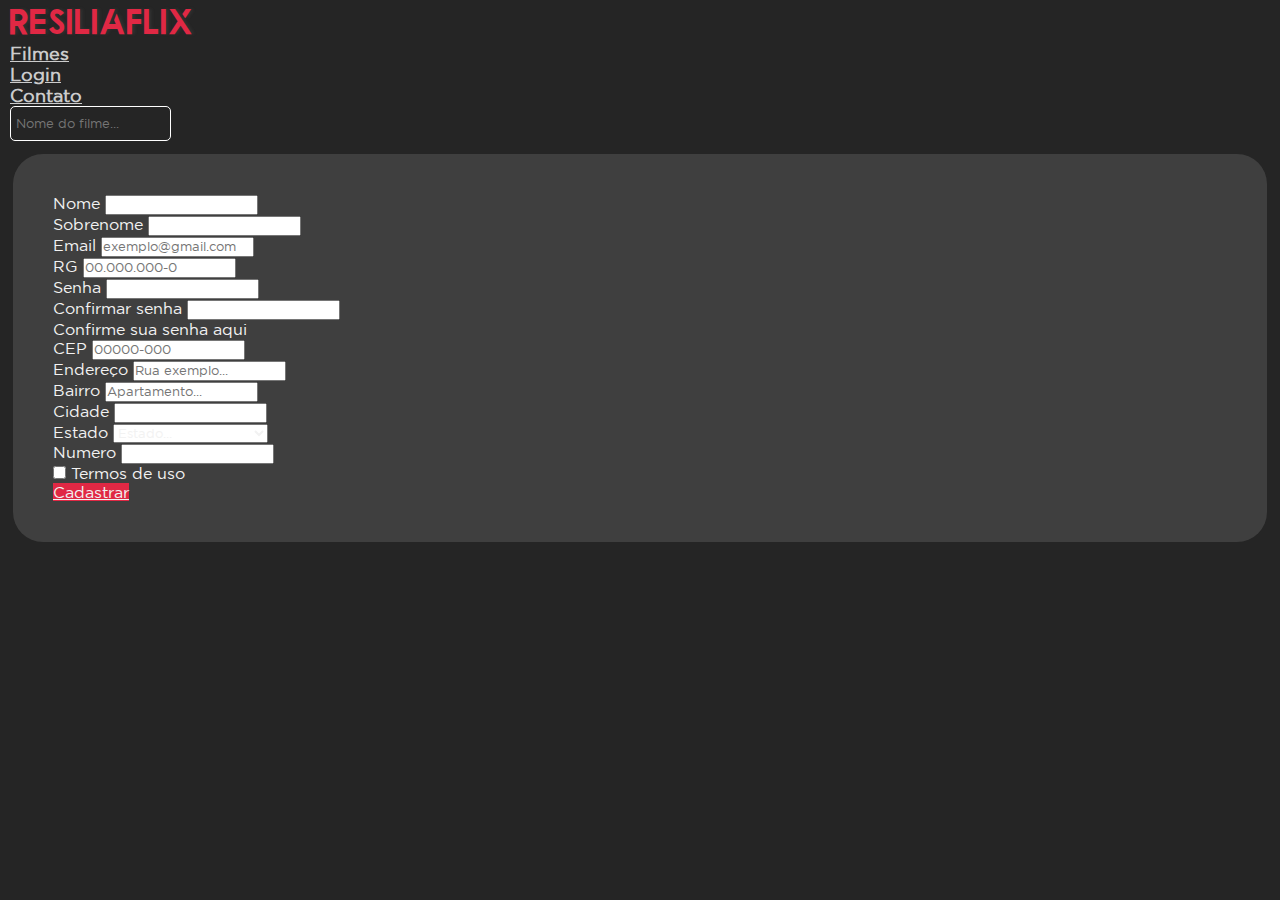
<file: cadastro.html>
<!DOCTYPE html>
<html lang="en">

<head>
  <meta charset="UTF-8">
  <meta name="viewport" content="width=device-width, initial-scale=1.0">
  <link rel="stylesheet" href="https://cdn.jsdelivr.net/npm/bootstrap@4.5.3/dist/css/bootstrap.min.css"
    integrity="sha384-TX8t27EcRE3e/ihU7zmQxVncDAy5uIKz4rEkgIXeMed4M0jlfIDPvg6uqKI2xXr2" crossorigin="anonymous">
  <link rel="stylesheet" href="styles/cadastro.css">
  <meta http-equiv="Content-Type" content="text/html; charset=utf-8" />
  <title>ResiliaFlix/Cadastro</title>
</head>

<body>
  <form>
    <header class="header navbar">
      <a href="./index.html" style="text-decoration: none;">
        <h1>ResiliaFlix</h1>
      </a>
      <ul class="nav justify-content-end">
        <li class="nav-item">
          <a class="nav-link active" href="#">Filmes</a>
        </li>
        <li class="nav-item">
          <a class="nav-link" href="#">Login</a>
        </li>
        <li class="nav-item">
          <a class="nav-link" href="#">Contato</a>
        </li>
        <form class="form-inline">
          <input class="input-pesquisa" type="search" placeholder="Nome do filme..." aria-label="Search">
          <button class="button" type="submit">
            <i class="fas fa-search"></i>
          </button>
        </form>
      </ul>
    </header>



    <form method="get" action="." id="container"
      class="border border-secondary d-flex justify-content-center align-items-center pt-3 pb-3 m-5 formm">
      <div class="h-25 d-inline-block align-items-center">
        <div class="form-row">
          <div class="form-group col-md-6 is-invalid">
            <label for="validationTextarea">Nome</label>
            <input type="text" class="form-control" id="nome" required>
          </div>
          <div class="form-group col-md-6">
            <label for="sobrenome">Sobrenome</label>
            <input type="text" class="form-control" id="sobrenome">
          </div>
          <div class="form-group col-md-6">
            <label for="inputEmail4">Email</label>
            <input type="email" class="form-control" id="email" placeholder="exemplo@gmail.com">
          </div>
          <div class="form-group col-md-6">
            <label for="inputrg">RG</label>
            <input type="rg" class="form-control" id="Rg" placeholder="00.000.000-0">
          </div>
          <div class="form-group col-md-6">
            <label for="inputPassword4">Senha</label>
            <input type="password" class="form-control" id="inputPassword4" required>
          </div>
          <div id="paragrafo" class="form-group col-md-6">
            <label for="confirmar-senha">Confirmar senha</label>
            <input type="password" class="form-control" id="confirmar-senha" required>
            <p>Confirme sua senha aqui</p>
          </div>
        </div>
        <div class="form-group">
          <label for="cep">CEP</label>
          <input type="text" class="form-control" id="cep" placeholder="00000-000" required
            onblur="pesquisacep(this.value);">

        </div>

        <div class="form-group">
          <label for="inputAddress">Endereço</label>
          <input type="text" class="form-control" id="rua" placeholder="Rua exemplo...">
        </div>
        <div class="form-group">
          <label for="inputAddress2">Bairro</label>
          <input type="text" class="form-control" id="bairro" placeholder="Apartamento...">
        </div>
        <div class="form-row">
          <div class="form-group col-md-6">
            <label for="inputCity">Cidade</label>
            <input type="text" class="form-control" id="cidade">
          </div>
          <div class="form-group col-md-4">
            <label for="inputState">Estado</label>
            <select id="uf" class="form-control">
              <option selected>Estado...</option>
              <option value="AC">Acre</option>
              <option value="AL">Alagoas</option>
              <option value="AP">Amapá</option>
              <option value="AM">Amazonas</option>
              <option value="BA">Bahia</option>
              <option value="CE">Ceará</option>
              <option value="DF">Distrito Federal</option>
              <option value="ES">Espírito Santo</option>
              <option value="GO">Goiás</option>
              <option value="MA">Maranhão</option>
              <option value="MT">Mato Grosso</option>
              <option value="MS">Mato Grosso do Sul</option>
              <option value="MG">Minas Gerais</option>
              <option value="PA">Pará</option>
              <option value="PB">Paraíba</option>
              <option value="PR">Paraná</option>
              <option value="PE">Pernambuco</option>
              <option value="PI">Piauí</option>
              <option value="RJ">Rio de Janeiro</option>
              <option value="RN">Rio Grande do Norte</option>
              <option value="RS">Rio Grande do Sul</option>
              <option value="RO">Rondônia</option>
              <option value="RR">Roraima</option>
              <option value="SC">Santa Catarina</option>
              <option value="SP">São Paulo</option>
              <option value="SE">Sergipe</option>
              <option value="TO">Tocantins</option>
            </select>
          </div>
          <div class="form-group col-md-2">
            <label for="numero">Numero</label>
            <input type="number" class="form-control" id="numero">
          </div>
        </div>
        <div class=" form-group custom-control custom-switch">
          <input type="checkbox" class="custom-control-input" id="customSwitch1" required>
          <label class="custom-control-label" for="customSwitch1">Termos de uso</label>
        </div>
        <a href="./index.html" id="botao-cadastro" class="btn btn-primary mb-2">Cadastrar</a>
      </div>
    </form>

</body>
<script src="scripts/cadastro.js"></script>

</html>
</file>
<file: styles/cadastro.css>
:root {
    --background-color: #252525;
    --links-color: #CCCCCC;
}


@font-face {
    font-family: 'Qualy';
    src: url(../resources/fonts/Qualy\ Bold.ttf);
}

@font-face {
    font-family: 'Gotham';
    src: url(../resources/fonts/Gotham-Font/GothamBook.ttf),
    url(../resources/fonts/Gotham-Font/GothamLight.ttf);
}

* {
    padding: 0;
    margin: 0;
    box-sizing: border-box;
    font-family: 'Gotham', sans-serif;
    color: var(--font-cadastro);
}

:root {
    --font-cadastro: #F2F2F2;
    --corCadastrar: #E02844;
    --cor-termo: #E02844;
}

#botao-cadastro {
    background: var(--corCadastrar);
    border: none;
}

#customSwitch1 {
    background: var(--cor-termo);

}

.header {
    padding: 0 10px;
}

.header h1 {
    font-family: 'Qualy', sans-serif;
    color: #E02844;
    text-shadow: 3px 0px 3px rgba(97, 97, 97, 0.2);
}


.header a {
    font-size: 18px;
    font-weight: bold;
    color: var(--links-color);
}

body {
    background-color: var(--background-color); /* #252525*/
}

.formm  {
    background-color: #3f3f3f;
     margin: 13px;
     padding: 40px;
     border-radius: 30px;
 
}

.input-pesquisa {
    background-color: transparent;
    border: 1px solid white;
    border-radius: 5px;
    outline: none;
    height: 35px;
    color: white;
    padding-right: 5px;
    padding-left: 5px;
}

.button {
    border: none;
    background-color: transparent;
    margin: 0 10px;
    color: #FFFFFF;
}

.button:hover {
    transition: .3s;
    color: #CCC;
}
</file>
